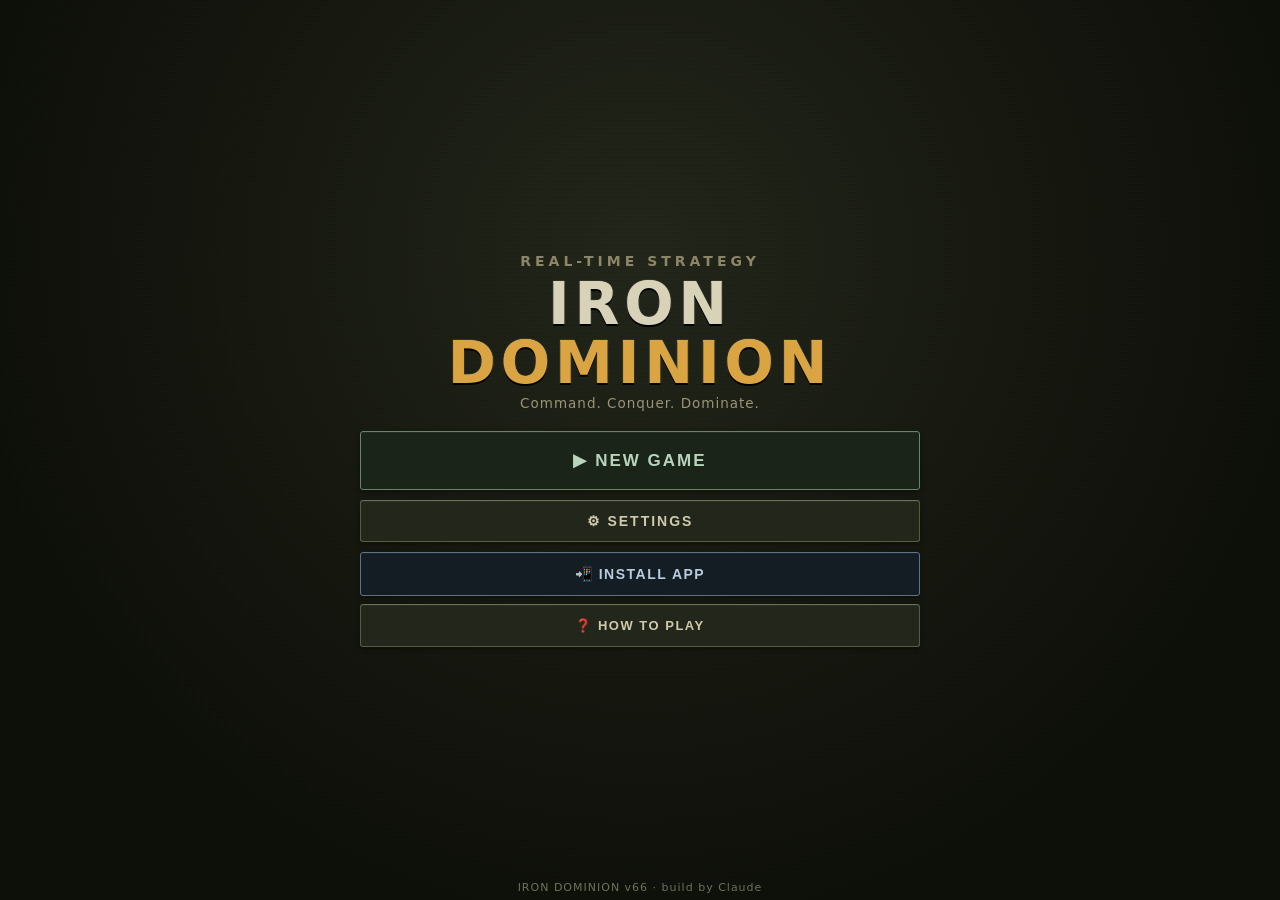
<file: index.html>
<!DOCTYPE html>
<html>
<head>
<meta http-equiv="refresh" content="0; url=iron-dominion/index.html">
<script>window.location.replace('iron-dominion/index.html')</script>
</head>
<body><a href="iron-dominion/index.html">Iron Dominion</a></body>
</html>
</file>
<file: iron-dominion/css/style.css>
/* ════════════════════════════════════════════════════════
   IRON DOMINION — military command console theme
   Palette: gunmetal · olive drab · khaki · stencil amber
   ════════════════════════════════════════════════════════ */
*{margin:0;padding:0;box-sizing:border-box;-webkit-tap-highlight-color:transparent;user-select:none;-webkit-user-select:none;touch-action:manipulation}
html,body{width:100%;height:100%;overflow:hidden;position:fixed;background:#14160f;color:#d8d2b8;
  font-family:"Segoe UI",Roboto,system-ui,sans-serif}
#game{position:absolute;inset:0;display:block;touch-action:none}

/* ── Top command strip ───────────────────────────────── */
#topbar{position:absolute;top:0;left:0;right:0;z-index:6;display:flex;align-items:center;gap:12px;
  padding:calc(6px + env(safe-area-inset-top)) 10px 6px 12px;
  background:linear-gradient(#1d2018f2,#171a12e6);
  border-bottom:2px solid #3a3f2e;
  box-shadow:inset 0 1px 0 #4a4f3c,0 2px 6px #0008;
  font-weight:700;font-size:15px;letter-spacing:.6px}
#money{color:#d9a441;min-width:74px;font-variant-numeric:tabular-nums}
#power{color:#8fb96e;font-variant-numeric:tabular-nums}
#power.low{color:#cf5b44;animation:blink 1s infinite}
@keyframes blink{50%{opacity:.4}}
.ibtn{background:#23261c;border:1px solid #4a4f3a;border-top-color:#5a604a;color:#cfc9ae;
  border-radius:3px;min-width:44px;height:36px;font-size:16px;font-weight:700}
.ibtn:active{background:#32362a}
#rankBtn.pts{border-color:#d9a441;color:#e8c984;animation:rpulse 1.3s infinite}
@keyframes rpulse{50%{background:#3a3322}}

/* ── Powers (left column) ────────────────────────────── */
#powers{position:absolute;left:8px;top:calc(54px + env(safe-area-inset-top));z-index:5;display:flex;flex-direction:column;gap:8px}
.pbtn{width:54px;height:54px;border-radius:3px;background:#1e2118f0;border:1px solid #4a4f3a;border-top-color:#5a604a;
  color:#cfc9ae;font-size:19px;line-height:1.05;display:flex;flex-direction:column;align-items:center;justify-content:center;
  box-shadow:inset 0 1px 0 #ffffff0f,0 3px 8px #0008}
.pbtn .pcd{font-size:9px;font-weight:800;letter-spacing:.5px;color:#9a9478;margin-top:1px;text-transform:uppercase}
.pbtn:active{background:#2c3024}
.pbtn:disabled{opacity:.45}
.pbtn.arm{background:#42291c;border-color:#c4763e;color:#e8c1a0}
.pbtn.arm .pcd{color:#dba87e}
#pw_nuke{border-color:#7a5c30;color:#e0c089}#pw_nuke .pcd{color:#c9a86a}
#pw_nuke:not(:disabled){border-color:#d9a441;animation:npulse 1.2s infinite}
@keyframes npulse{50%{background:#3a3018}}
.hid{display:none!important}

/* ── Minimap / side buttons ──────────────────────────── */
#mini{position:absolute;left:8px;bottom:calc(96px + env(safe-area-inset-bottom));width:168px;height:112px;z-index:5;
  border:2px solid #3a3f2e;border-radius:2px;background:#000;touch-action:none;
  box-shadow:inset 0 0 0 1px #565d44,0 3px 8px #0008}
#armyBtn{position:absolute;right:10px;bottom:calc(102px + env(safe-area-inset-bottom));z-index:5;height:46px;padding:0 16px;
  border-radius:3px;background:#262a1c;border:1px solid #565d40;border-top-color:#6a715a;
  color:#cfc9ae;font-weight:800;font-size:14px;letter-spacing:1.5px;text-transform:uppercase}
#armyBtn:active{background:#363c2a}
#selBtn,#dozBtn{position:absolute;right:10px;z-index:5;width:48px;height:48px;border-radius:3px;
  background:#262a1c;border:1px solid #565d40;border-top-color:#6a715a;color:#cfc9ae;font-size:20px}
#selBtn{bottom:calc(158px + env(safe-area-inset-bottom))}
#dozBtn{bottom:calc(214px + env(safe-area-inset-bottom))}
#selBtn:active,#dozBtn:active{background:#363c2a}
#selBtn.on{background:#3c4426;border-color:#9aa45e;color:#e0e0b8}

/* ── Bottom command card ─────────────────────────────── */
#card{position:absolute;left:0;right:0;bottom:0;z-index:6;min-height:84px;display:flex;gap:8px;align-items:stretch;overflow-x:auto;
  padding:8px 8px calc(8px + env(safe-area-inset-bottom));
  background:linear-gradient(#1b1e15ee,#14170ff7);
  border-top:2px solid #3a3f2e;box-shadow:inset 0 1px 0 #4a4f3c}
#card:empty{display:none}
#card::-webkit-scrollbar{display:none}
.cbtn{flex:0 0 auto;min-width:82px;max-width:124px;background:#23261a;border:1px solid #4a4f38;border-top-color:#5c624a;
  border-radius:3px;color:#d8d2b8;padding:8px 9px;display:flex;flex-direction:column;align-items:center;justify-content:center;gap:2px;
  box-shadow:inset 0 1px 0 #ffffff0a}
.cbtn:active{background:#31352a}
.cbtn:disabled{opacity:.35}
.cbtn .ic{font-size:25px;line-height:1.1}
.cbtn .icimg{width:36px;height:36px;display:block;margin:0 auto}
.qimg{width:20px;height:20px;vertical-align:middle}
.cbtn.sig{border-color:#7a5c30;background:#2a2414}
.cbtn .nm{font-size:10.5px;white-space:nowrap;opacity:.95;letter-spacing:.3px}
.cbtn .cost{font-size:11px;color:#d9a441;font-weight:700;font-variant-numeric:tabular-nums}
.cbtn.confirm{background:#283420;border-color:#7a8c50;min-width:96px}
.cbtn.cancel{background:#342018;border-color:#96503c;min-width:84px}
.cbtn.warn{border-color:#8c7440;background:#28251a;
  background-image:repeating-linear-gradient(-45deg,transparent 0 8px,#d9a4410a 8px 16px)}
.cinfo{flex:0 0 auto;display:flex;flex-direction:column;justify-content:center;gap:3px;padding:4px 10px;font-size:12px;color:#aaa68c;max-width:46vw}
.cinfo b{color:#d8d2b8;font-size:13px;letter-spacing:.3px}
.ccat-btn{min-width:64px;max-width:72px;background:#1b1e14;border-color:#3c4130}
.ccat-btn .ic{font-size:13px}
.ccat-btn.open{background:#2a2e1e;border-color:#7a8456;box-shadow:inset 0 0 0 1px #7a845633}
.qrow{display:flex;gap:4px;align-items:center}
.qchip{background:#2a2e1e;border:1px solid #4a4f38;border-radius:3px;font-size:11px;padding:2px 7px;color:#c5bfa2;
  cursor:pointer;display:inline-flex;align-items:center;gap:3px}
.qchip:hover{background:#3a3326;border-color:#a8643c}
.qchip:active{background:#3a241c}

/* ── Toasts ──────────────────────────────────────────── */
#toasts{position:absolute;top:calc(56px + env(safe-area-inset-top));left:50%;transform:translateX(-50%);z-index:8;
  display:flex;flex-direction:column;gap:6px;pointer-events:none;width:max-content;max-width:92%}
.toast{background:#1c1f15f0;border:1px solid #4a4f38;border-left:3px solid #d9a441;padding:8px 16px;border-radius:2px;
  font-size:13px;font-weight:600;text-align:left;letter-spacing:.2px;
  box-shadow:0 4px 14px #000a;animation:tin .22s ease}
@keyframes tin{from{opacity:0;transform:translateY(-8px)}to{opacity:1;transform:none}}

/* ── Overlay / menus (briefing-room) ─────────────────── */
#overlay{position:absolute;inset:0;z-index:20;
  background:
    repeating-linear-gradient(0deg,transparent 0 3px,#0000000d 3px 4px),
    radial-gradient(ellipse at 50% 28%,#23261a,#0d0f09 75%);
  display:flex;align-items:center;justify-content:center;text-align:center;padding:18px;overflow-y:auto}
.panel{max-width:560px;width:100%}
.eyebrow{font-size:11px;letter-spacing:5px;color:#8c8668;font-weight:700;text-transform:uppercase}
h1{font-size:clamp(34px,9vw,58px);letter-spacing:5px;color:#d8d2b8;line-height:1.02;margin:6px 0 2px;
  text-transform:uppercase;font-weight:900;
  text-shadow:0 2px 0 #000,0 0 1px #d8d2b8}
h1 span{color:#d9a441}
.sub{color:#9a9478;font-size:13.5px;margin-bottom:18px;letter-spacing:1px}
.dbtns{display:flex;gap:10px;justify-content:center;flex-wrap:wrap;margin:14px 0 18px}
.dbtn{min-width:118px;padding:13px 10px;border-radius:3px;font-weight:800;font-size:14px;letter-spacing:1.5px;text-transform:uppercase;
  border:1px solid #565d40;border-top-color:#6a715a;background:#23261a;color:#cfc9ae;
  box-shadow:inset 0 1px 0 #ffffff0a,0 2px 5px #0006}
.dbtn:active{background:#33382a}
.dbtn.sel{border-color:#9aa45e;background:#2e3420;color:#e0e0b8;box-shadow:inset 0 0 0 1px #9aa45e44}
.dbtn.hard{border-color:#96503c;color:#dba890;background:#291712}
.dbtn.easy{border-color:#5a7560;color:#b8d4bc;background:#16201a}
.howto{font-size:12.5px;color:#a8a48c;line-height:1.75;text-align:left;display:none;
  background:#171a10d8;border:1px solid #3a3f2e;border-left:3px solid #8c8668;border-radius:2px;padding:12px 16px}
.howto.open{display:inline-block}
.dbtn.install{border-color:#5a7588;color:#b8cce0;background:#141c24}
#installBtn{display:block}
.howto b{color:#d8d2b8}
.bigres{font-size:clamp(40px,10vw,64px);font-weight:900;letter-spacing:6px;margin:4px 0;text-transform:uppercase}
.bigres.win{color:#9aa45e;text-shadow:0 2px 0 #000}
.bigres.lose{color:#cf5b44;text-shadow:0 2px 0 #000}

/* ── Multi-screen menu ───────────────────────────────── */
.scr-title{font-size:clamp(11px,3vw,14px);letter-spacing:4px;color:#8c8668;font-weight:700;margin-bottom:4px;text-transform:uppercase}
.big-btn{width:100%;padding:18px 16px;border-radius:3px;font-weight:800;font-size:17px;letter-spacing:2px;text-transform:uppercase;
  border:1px solid #565d40;border-top-color:#6a715a;background:#23261a;color:#cfc9ae;margin-bottom:10px;
  display:flex;align-items:center;justify-content:center;gap:10px;
  box-shadow:inset 0 1px 0 #ffffff0a,0 2px 6px #0007}
.big-btn:active{background:#33382a}
.big-btn.campaign{border-color:#a8852e;background:#262012;color:#d9a441}
.big-btn.arcade{border-color:#6a8468;background:#1a2418;color:#b8d4bc}
.nav-row{display:flex;justify-content:space-between;align-items:center;margin-top:16px;gap:10px}
.back-btn{padding:10px 16px;font-size:13px;min-width:80px}
.next-btn{padding:10px 20px;font-size:14px;font-weight:800;min-width:100px;background:#2c3a20;border-color:#7a9450;color:#cce0b8}
.fgrid{display:grid;grid-template-columns:repeat(4,1fr);gap:6px;margin:8px 0 6px}
.fcard{border:2px solid #4a4f38;border-radius:3px;padding:7px 5px;background:#1b1e14;text-align:center;cursor:pointer}
.fcard .fname{font-weight:800;font-size:11px;color:var(--fc);letter-spacing:.4px;overflow:hidden;text-overflow:ellipsis;white-space:nowrap;text-transform:uppercase}
.fcard .ftag{font-size:9px;color:#9a9478;margin-top:2px;overflow:hidden;display:-webkit-box;-webkit-line-clamp:2;-webkit-box-orient:vertical}
.fcard.sel{border-color:var(--fc);background:#24281a;box-shadow:inset 0 0 0 1px color-mix(in srgb,var(--fc) 45%,transparent)}
.fdesc{font-size:11.5px;color:#a8a48c;background:#15180f;border:1px solid #3a3f2e;border-left:3px solid #565d44;border-radius:2px;padding:8px 10px;margin-bottom:4px;min-height:42px;text-align:left}
.fgrid2{display:grid;grid-template-columns:1fr 1fr;gap:10px;margin:10px 0 8px}
.fcard2{border:2px solid #4a4f38;border-radius:3px;padding:12px 10px;background:#1b1e14;text-align:left;cursor:pointer}
.fcard2 .fname{font-weight:800;font-size:13px;color:var(--fc);text-transform:uppercase;letter-spacing:.5px}
.fcard2 .ftag{font-size:10.5px;color:#9a9478;margin-top:3px}
.fcard2.sel{border-color:var(--fc);background:#24281a;box-shadow:inset 0 0 0 1px color-mix(in srgb,var(--fc) 45%,transparent)}
.mode-grid{display:grid;grid-template-columns:1fr 1fr;gap:8px;margin:10px 0}
.mode-card{padding:12px 10px;border-radius:3px;border:1px solid #565d40;background:#23261a;color:#cfc9ae;font-weight:700;font-size:14px;text-align:center;cursor:pointer}
.mode-card.sel{border-color:#9aa45e;background:#2e3420;color:#e0e0b8;box-shadow:inset 0 0 0 1px #9aa45e44}
.mode-card .mdesc{font-size:10px;color:#8c8668;font-weight:400;margin-top:4px}
.lobby-slots{display:flex;flex-direction:column;gap:5px;margin:8px 0}
.lslot{display:flex;align-items:center;gap:7px;background:#ffffff06;border-radius:3px;padding:7px 8px;border:1px solid #ffffff0e}
.lslot-dot{width:22px;height:22px;border-radius:2px;flex-shrink:0;display:flex;align-items:center;justify-content:center;font-size:11px;font-weight:800}
.lslot-team{font-size:11px;padding:3px 8px;min-width:58px;flex-shrink:0}
.lslot-team-fixed{font-size:11px;min-width:58px;flex-shrink:0;color:#8c8668;text-align:center}
.lslot-type{font-size:11px;flex:1;padding:4px 8px;text-align:center}
.lslot-you{font-size:11px;flex:1;text-align:center;color:#8fb96e;opacity:.9;font-style:italic}

/* ── Landscape compaction ────────────────────────────── */
@media (orientation:landscape) and (max-height:520px){
  #topbar{padding-top:calc(3px + env(safe-area-inset-top));padding-bottom:3px;font-size:13px}
  .ibtn{height:30px;min-width:36px;font-size:14px}
  #powers{top:calc(40px + env(safe-area-inset-top));gap:5px}
  .pbtn{width:44px;height:44px;font-size:15px}
  #mini{width:120px;height:80px;bottom:calc(68px + env(safe-area-inset-bottom))}
  #armyBtn{bottom:calc(72px + env(safe-area-inset-bottom));height:36px;font-size:12px;padding:0 12px}
  #selBtn{bottom:calc(116px + env(safe-area-inset-bottom));width:40px;height:40px}
  #dozBtn{bottom:calc(162px + env(safe-area-inset-bottom));width:40px;height:40px}
  #card{min-height:58px;padding:4px 6px calc(4px + env(safe-area-inset-bottom))}
  .cbtn{min-width:64px;max-width:96px;padding:4px 6px}
  .cbtn .ic{font-size:19px}
  .cbtn .nm{font-size:9px}
  .cbtn .cost{font-size:9.5px}
  .cbtn .icimg{width:28px;height:28px}
  .cinfo{font-size:11px;max-width:38vw}
}
</file>
